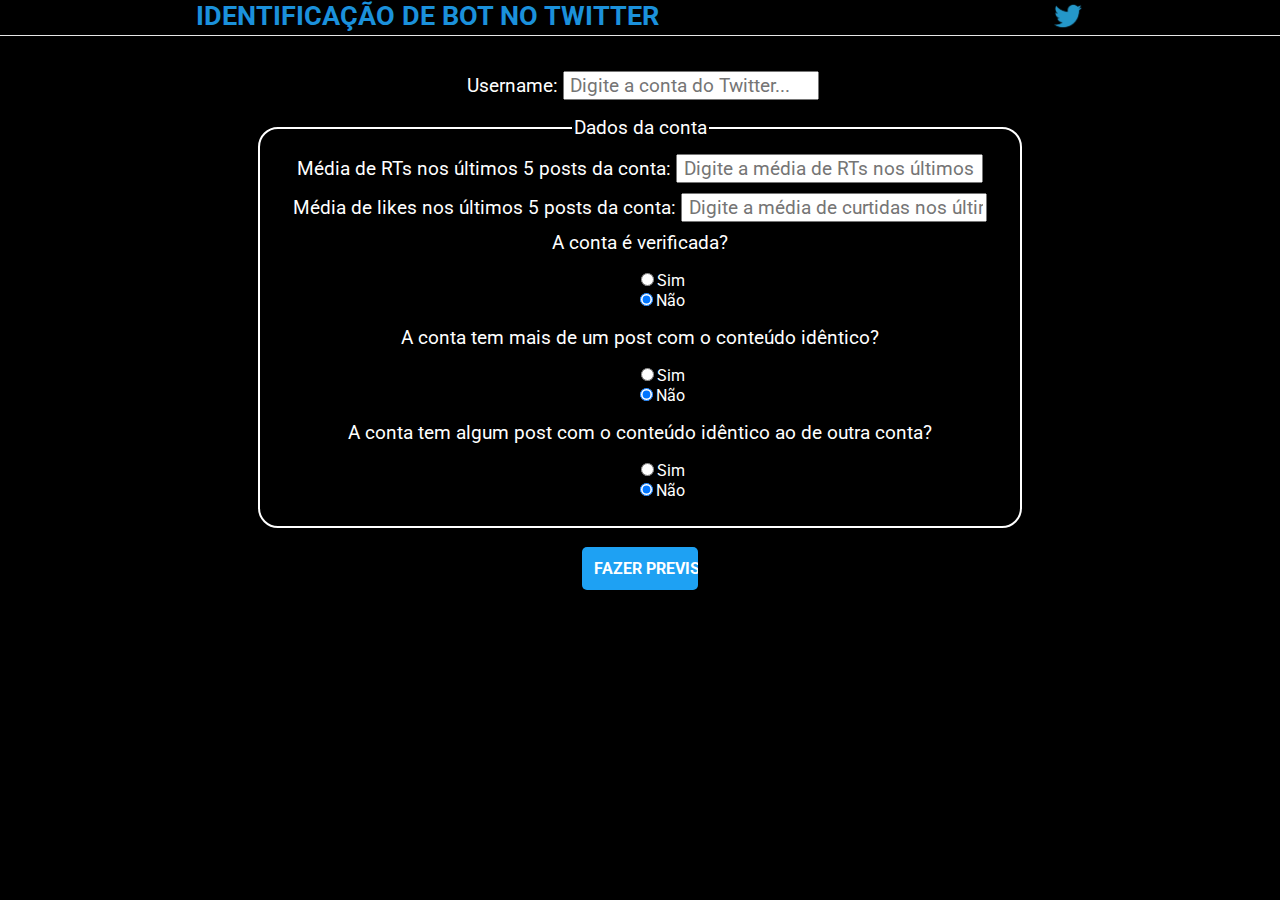
<file: src/templates/index.html>
<!DOCTYPE html>
<html lang="en">
<head>
  <meta charset="UTF-8">
  <meta name="viewport" content="width=device-width, initial-scale=1.0, shrink-to-fit=no">
  <meta name="description" content="Aplicação com o objetivo de prever se uma conta é um bot ou não no Twitter/X">
  <title>Identificação de bot no Twitter</title>
  <link rel="stylesheet" type="text/css" href="../static/css/style.css"/>
  <script type="text/javascript" src="../static/js/script.js"></script>
</head>
<body>
  <header>
    <div id="head">
       <h1 class="logo">Identificação de bot no Twitter</h1>
       <img src="../static/img/old-logo-twitter.png" alt="Logo antiga do Twitter"/>
    </div>
  </header>
  <br/>
  <!--Formulário HTML através do método POST-->
  <div class="container">
    <form name="form1" method="post" action="/verificar" onSubmit="return valida_dados()">
      <center>
        <p>
          <label id="user_label" for="username">Username: </label>
          <input type="text" id="username" name="username" placeholder="Digite a conta do Twitter..." required/>
        </p>
      </center>
      <div>
        <fieldset>
          <!-- <p>
            <label for="follower_count">Quantidade de seguidores: </label>
            <input type="number" id="follower_count" name="follower_count" placeholder="Digite a quantidade de seguidores da conta..." required/>
          </p>
          <p>
            <label for="followings_count">Quantidade de usuários que a conta segue: </label>
            <input type="number" id="followings_count" name="followings_count" placeholder="Digite a quantidade seguida pela conta..." required/>
          </p>
          <p>
            <label for="favourites_count">Quantidade de likes: </label>
            <input type="number" id="favourites_count" name="favourites_count" placeholder="Digite a quantidade total de curtidas que a conta já deu..." required/>
          </p>
          <p>
            <label for="statuses_count">Quantidade de posts: </label>
            <input type="number" id="statuses_count" name="statuses_count" placeholder="Digite a quantidade total de tweets que a conta já fez..." required/>
          </p>
          <p>
            <label for="followers_followings_ratio">Proporção de seguidores por usuários seguidos pela conta: </label>
            <input type="number" step=any id="followers_followings_ratio" name="followers_followings_ratio" placeholder="Digite a divisão de seguidores por seguidos da conta..." required/>
          </p> -->
          <p>
            <label for="rts_mean">Média de RTs nos últimos 5 posts da conta: </label>
            <input type="number" step=any id="rts_mean" name="rts_mean" placeholder="Digite a média de RTs nos últimos 5 posts..." required/>
          </p>
          <p>
            <label for="favs_mean">Média de likes nos últimos 5 posts da conta: </label>
            <input type="number" step=any id="favs_mean" name="favs_mean" placeholder="Digite a média de curtidas nos últimos 5 posts..." required/>
          </p>
          <!-- <p>
            <label for="rts_favs_ratio">Proporção de RTs por likes nos últimos 5 posts da conta: </label>
            <input type="number" step=any id="rts_favs_ratio" name="rts_favs_ratio" placeholder="Digite a divisão entre RTs e curtidas nos últimos 5 posts..." required/>
          </p> -->
          <p>
            <p>A conta é verificada? </p>
            <ul>
              <li><input type="radio" id="s_verified" name="is_verified" value="1"/><label for="s_verified">Sim</label></li>
              <li><input type="radio" id="n_verified" name="is_verified" value="0" checked/><label for="n_verified">Não</label></li>
            </ul>
          </p>
          <!-- <p>
            <p>A conta tem uma URL vinculada ao seu perfil? </p>
            <ul>
              <li><input type="radio" id="s_url" name="has_url" value="1"/><label for="s_url">Sim</label></li>
              <li><input type="radio" id="n_url" name="has_url" value="0" checked/><label for="n_url">Não</label></li>
            </ul>
          </p> -->
          <p>
            <p>A conta tem mais de um post com o conteúdo idêntico? </p>
            <ul>
              <li><input type="radio" id="s_once" name="more_than_once" value="1"/><label for="s_once">Sim</label></li>
              <li><input type="radio" id="n_once" name="more_than_once" value="0" checked/><label for="n_once">Não</label></li>
            </ul>
          </p>
          <p>
            <p>A conta tem algum post com o conteúdo idêntico ao de outra conta? </p>
            <ul>
              <li><input type="radio" id="s_other" name="by_other" value="1"/><label for="s_other">Sim</label></li>
              <li><input type="radio" id="n_other" name="by_other" value="0" checked/><label for="n_other">Não</label></li>
            </ul>
          </p>
          <legend>Dados da conta</legend>
        </fieldset>
      </div>
      <br/>
      <input type="submit" id="verificar" name="verificar" value="Fazer previsão"/>
    </form>
  </div>
</body>
</file>
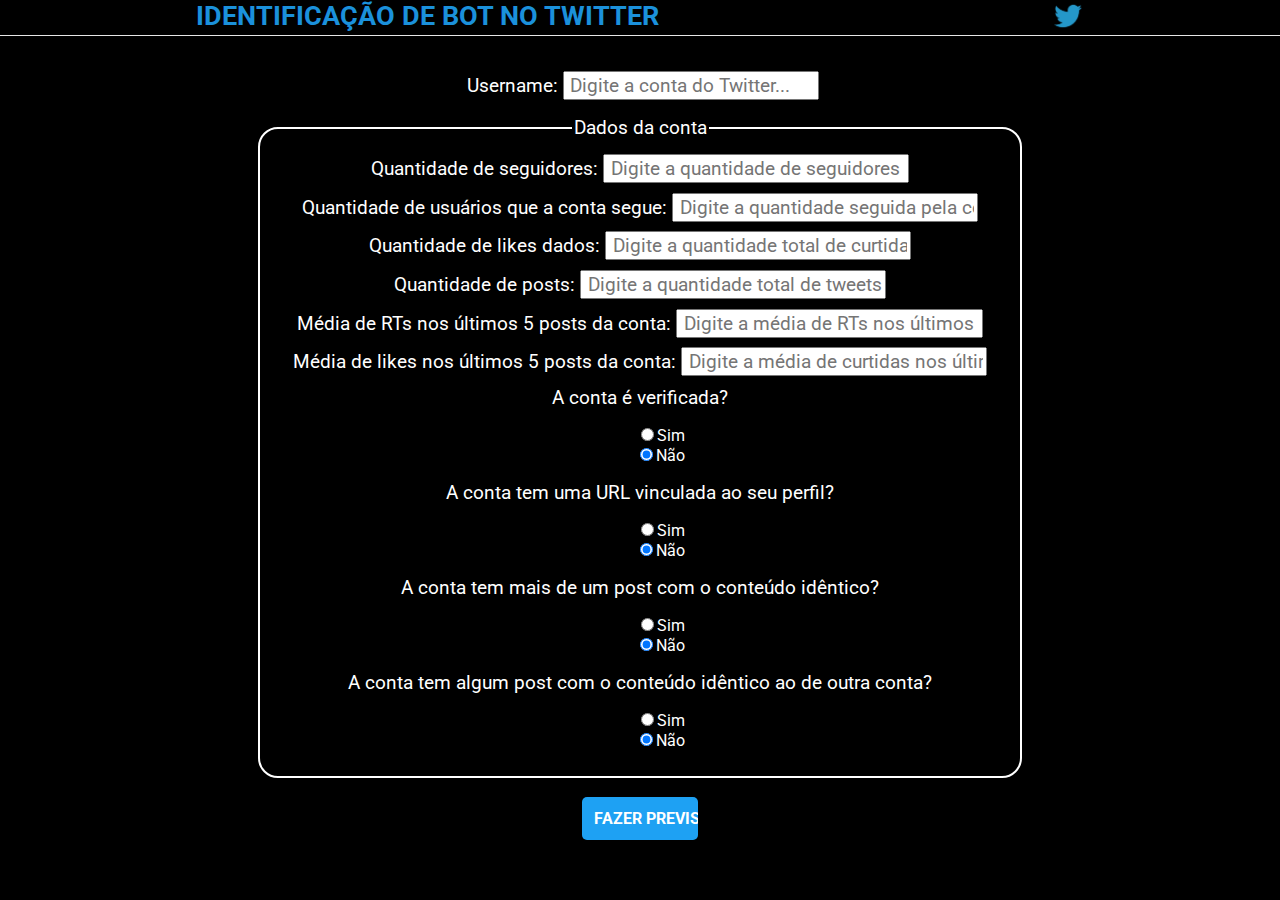
<file: src_v1/templates/index.html>
<!DOCTYPE html>
<html lang="en">
<head>
  <meta charset="UTF-8">
  <meta name="viewport" content="width=device-width, initial-scale=1.0, shrink-to-fit=no">
  <meta name="description" content="Aplicação com o objetivo de prever se uma conta é um bot ou não no Twitter/X">
  <title>Identificação de bot no Twitter</title>
  <link rel="stylesheet" type="text/css" href="../static/css/style.css"/>
  <script type="text/javascript" src="../static/js/script.js"></script>
</head>
<body>
  <header>
    <div id="head">
       <h1 class="logo">Identificação de bot no Twitter</h1>
       <img src="../static/img/old-logo-twitter.png" alt="Logo antiga do Twitter"/>
    </div>
  </header>
  <br/>
  <!--Formulário HTML através do método POST-->
  <div class="container">
    <form name="form1" method="post" action="/verificar" onSubmit="return valida_dados()">
      <center>
        <p>
          <label id="user_label" for="username">Username: </label>
          <input type="text" id="username" name="username" placeholder="Digite a conta do Twitter..." required/>
        </p>
      </center>
      <div>
        <fieldset>
          <p>
            <label for="follower_count">Quantidade de seguidores: </label>
            <input type="number" id="follower_count" name="follower_count" placeholder="Digite a quantidade de seguidores da conta..." required/>
          </p>
          <p>
            <label for="followings_count">Quantidade de usuários que a conta segue: </label>
            <input type="number" id="followings_count" name="followings_count" placeholder="Digite a quantidade seguida pela conta..." required/>
          </p>
          <p>
            <label for="favourites_count">Quantidade de likes dados: </label>
            <input type="number" id="favourites_count" name="favourites_count" placeholder="Digite a quantidade total de curtidas que a conta já deu..." required/>
          </p>
          <p>
            <label for="statuses_count">Quantidade de posts: </label>
            <input type="number" id="statuses_count" name="statuses_count" placeholder="Digite a quantidade total de tweets que a conta já fez..." required/>
          </p>
          <p>
            <label for="rts_mean">Média de RTs nos últimos 5 posts da conta: </label>
            <input type="number" step=any id="rts_mean" name="rts_mean" placeholder="Digite a média de RTs nos últimos 5 posts..." required/>
          </p>
          <p>
            <label for="favs_mean">Média de likes nos últimos 5 posts da conta: </label>
            <input type="number" step=any id="favs_mean" name="favs_mean" placeholder="Digite a média de curtidas nos últimos 5 posts..." required/>
          </p>
          <p>
            <p>A conta é verificada? </p>
            <ul>
              <li><input type="radio" id="s_verified" name="is_verified" value="1"/><label for="s_verified">Sim</label></li>
              <li><input type="radio" id="n_verified" name="is_verified" value="0" checked/><label for="n_verified">Não</label></li>
            </ul>
          </p>
          <p>
            <p>A conta tem uma URL vinculada ao seu perfil? </p>
            <ul>
              <li><input type="radio" id="s_url" name="has_url" value="1"/><label for="s_url">Sim</label></li>
              <li><input type="radio" id="n_url" name="has_url" value="0" checked/><label for="n_url">Não</label></li>
            </ul>
          </p>
          <p>
            <p>A conta tem mais de um post com o conteúdo idêntico? </p>
            <ul>
              <li><input type="radio" id="s_once" name="more_than_once" value="1"/><label for="s_once">Sim</label></li>
              <li><input type="radio" id="n_once" name="more_than_once" value="0" checked/><label for="n_once">Não</label></li>
            </ul>
          </p>
          <p>
            <p>A conta tem algum post com o conteúdo idêntico ao de outra conta? </p>
            <ul>
              <li><input type="radio" id="s_other" name="by_other" value="1"/><label for="s_other">Sim</label></li>
              <li><input type="radio" id="n_other" name="by_other" value="0" checked/><label for="n_other">Não</label></li>
            </ul>
          </p>
          <legend>Dados da conta</legend>
        </fieldset>
      </div>
      <br/>
      <input type="submit" id="verificar" name="verificar" value="Fazer previsão"/>
    </form>
  </div>
</body>
</file>
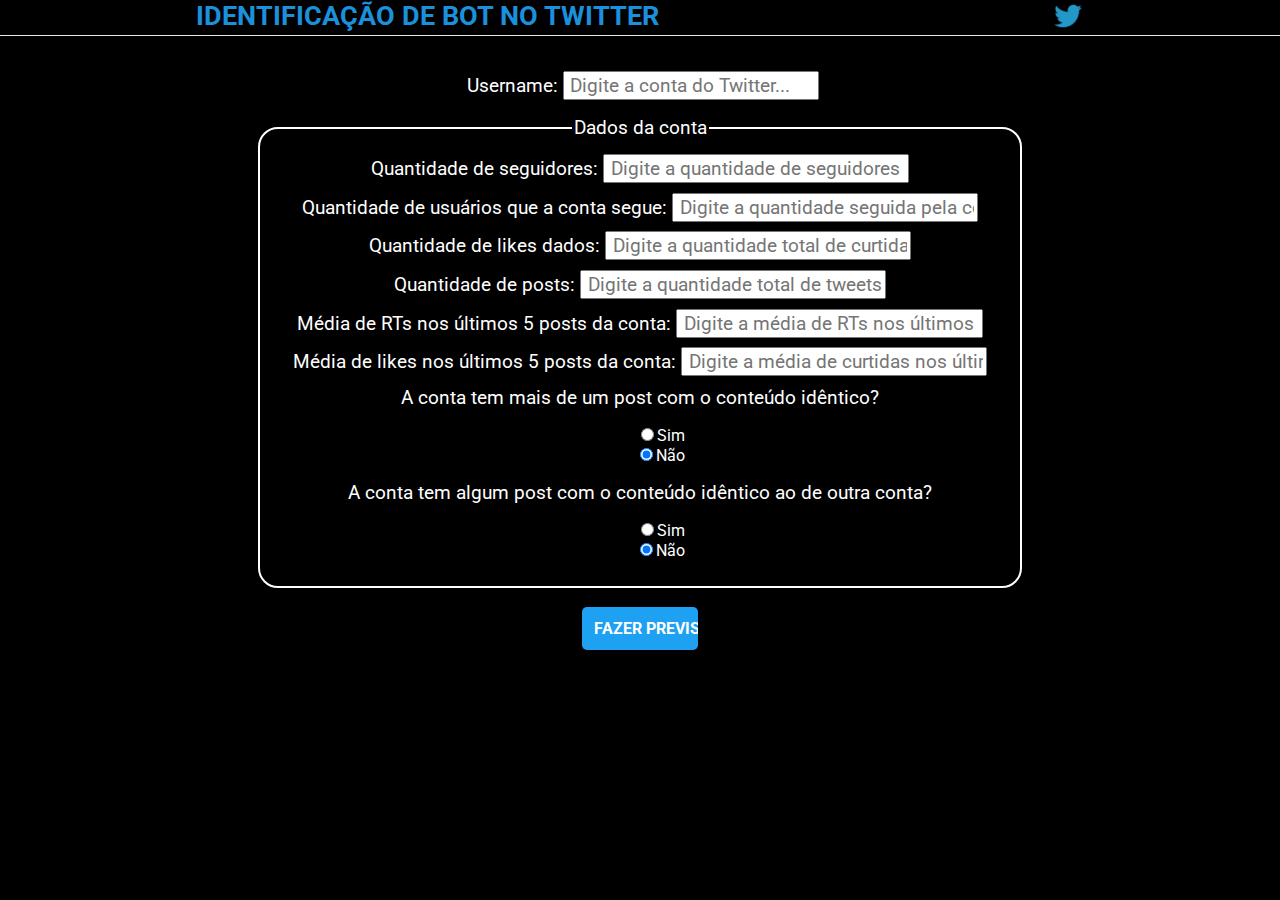
<file: prototype/src_gradient/templates/index.html>
<!DOCTYPE html>
<html lang="en">
<head>
  <meta charset="UTF-8">
  <meta name="viewport" content="width=device-width, initial-scale=1.0, shrink-to-fit=no">
  <meta name="description" content="Aplicação com o objetivo de prever se uma conta é um bot ou não no Twitter/X">
  <title>Identificação de bot no Twitter</title>
  <link rel="stylesheet" type="text/css" href="../static/css/style.css"/>
  <script type="text/javascript" src="../static/js/script.js"></script>
</head>
<body>
  <header>
    <div id="head">
       <h1 class="logo">Identificação de bot no Twitter</h1>
       <img src="../static/img/old-logo-twitter.png" alt="Logo antiga do Twitter"/>
    </div>
  </header>
  <br/>
  <!--Formulário HTML através do método POST-->
  <div class="container">
    <form name="form1" method="post" action="/verificar" onSubmit="return valida_dados()">
      <center>
        <p>
          <label id="user_label" for="username">Username: </label>
          <input type="text" id="username" name="username" placeholder="Digite a conta do Twitter..." required/>
        </p>
      </center>
      <div>
        <fieldset>
          <p>
            <label for="follower_count">Quantidade de seguidores: </label>
            <input type="number" id="follower_count" name="follower_count" placeholder="Digite a quantidade de seguidores da conta..." required/>
          </p>
          <p>
            <label for="followings_count">Quantidade de usuários que a conta segue: </label>
            <input type="number" id="followings_count" name="followings_count" placeholder="Digite a quantidade seguida pela conta..." required/>
          </p>
          <p>
            <label for="favourites_count">Quantidade de likes dados: </label>
            <input type="number" id="favourites_count" name="favourites_count" placeholder="Digite a quantidade total de curtidas que a conta já deu..." required/>
          </p>
          <p>
            <label for="statuses_count">Quantidade de posts: </label>
            <input type="number" id="statuses_count" name="statuses_count" placeholder="Digite a quantidade total de tweets que a conta já fez..." required/>
          </p>
          <p>
            <label for="rts_mean">Média de RTs nos últimos 5 posts da conta: </label>
            <input type="number" step=any id="rts_mean" name="rts_mean" placeholder="Digite a média de RTs nos últimos 5 posts..." required/>
          </p>
          <p>
            <label for="favs_mean">Média de likes nos últimos 5 posts da conta: </label>
            <input type="number" step=any id="favs_mean" name="favs_mean" placeholder="Digite a média de curtidas nos últimos 5 posts..." required/>
          </p>
          <!-- <p>
            <p>A conta é verificada? </p>
            <ul>
              <li><input type="radio" id="s_verified" name="is_verified" value="1"/><label for="s_verified">Sim</label></li>
              <li><input type="radio" id="n_verified" name="is_verified" value="0" checked/><label for="n_verified">Não</label></li>
            </ul>
          </p>
          <p>
            <p>A conta tem uma URL vinculada ao seu perfil? </p>
            <ul>
              <li><input type="radio" id="s_url" name="has_url" value="1"/><label for="s_url">Sim</label></li>
              <li><input type="radio" id="n_url" name="has_url" value="0" checked/><label for="n_url">Não</label></li>
            </ul>
          </p> -->
          <p>
            <p>A conta tem mais de um post com o conteúdo idêntico? </p>
            <ul>
              <li><input type="radio" id="s_once" name="more_than_once" value="1"/><label for="s_once">Sim</label></li>
              <li><input type="radio" id="n_once" name="more_than_once" value="0" checked/><label for="n_once">Não</label></li>
            </ul>
          </p>
          <p>
            <p>A conta tem algum post com o conteúdo idêntico ao de outra conta? </p>
            <ul>
              <li><input type="radio" id="s_other" name="by_other" value="1"/><label for="s_other">Sim</label></li>
              <li><input type="radio" id="n_other" name="by_other" value="0" checked/><label for="n_other">Não</label></li>
            </ul>
          </p>
          <legend>Dados da conta</legend>
        </fieldset>
      </div>
      <br/>
      <input type="submit" id="verificar" name="verificar" value="Fazer previsão"/>
    </form>
  </div>
</body>
</file>
<file: src/static/css/style.css>
/* Imports */
@import url('https://fonts.googleapis.com/css2?family=Roboto:wght@400;700&display=swap');

/* Variáveis */
:root {
  --mainColor: #1ea1f3;
}

* {
  font-family: 'Roboto', sans-serif;
}

html, body {
  margin: 0;
  padding: 0;
  height: 100%;
}

body {
  background-color: black;
  color: white;
  display: flex;
  flex-direction: column;
}

ul {
  list-style-type: none;
}

header {
  border-bottom: 1px solid white;
  height: 35px;
  width: 100%;
  opacity: .9;
  display: flex;
  align-self: center;
  justify-self: center;
}

#head {
  display: flex;
  justify-content: space-around;
  width: 100%;
}

#head a {
  text-decoration: none;
}

#head img {
  height: 3.5vh;
}

header h1.logo {
  margin: 0;
  font-size: 1.7em;
  color: var(--mainColor);
  text-transform: uppercase;
}

header h1.logo:hover {
  color: #30a7f0be;
}

.container {
  width: 60%;
  align-self: center;
  justify-self: center;
}

form {
  display: flex;
  flex-direction: column;
  text-align: center;
}

fieldset {
  border-radius: 20px;
  border: 2px solid white;
}

fieldset p {
  margin: 0;
  margin-top: 0.5em;
  font-size: 1.2em;
}

fieldset input[type="number"] {
  padding-left: 0.3em;
  font-size: 1em;
  width: 40%;
}

input::-webkit-outer-spin-button,
input::-webkit-inner-spin-button {
    -webkit-appearance: none;
    margin: 0;
}

#user_label, #username {
  padding-left: 0.3em;
  font-size: 1.2em;
}

li input {
  font-size: 2em;
}

fieldset legend {
  font-size: 1.2em;
}

#verificar, #voltar {
  background: var(--mainColor);
  color: white;
  border: none;
  border-radius: 5px;
  font-size: 1em;
  padding: 12px;
  width: 15%;
  align-self: center;
  cursor: pointer;
  text-transform: uppercase;
  font-weight: bold;
}

#voltar {
  background-color: #009dff;
  width: 10%;
  align-self: center;
  justify-self: center;
}

h2 {
  font-size: 3em;
  margin: 0;
  margin-top: 40px;
  text-align: center;
  letter-spacing: -2px;
}

h3 {
  margin-top: 40px;
  margin-bottom: 40px;
  font-size: 1.7em;
  font-weight: 100;
  text-align: center;
  letter-spacing: -1px;
  color: #ffffffe6;
}

.results {
  width: 70%;
  align-self: center;
  justify-self: center;
  display: flex;
  flex-direction: column;
}

table {
  border-collapse: collapse; /* CSS2 */
  background: black;
  border: 2px solid white;
  margin-bottom: 3em;
  align-self: center;
  width: 100%;
}

table tr, td, th {
  display: flex;
  width: 100%;
  align-items: center;
  justify-content: center;
}

/* table th {
  padding-left: 0.1em;
  padding-right: 0.1em;
} */

table th, table td {
  border: 1px solid white;
  font-size: 1.2em;
}

table th {
  background-color: rgb(100, 100, 100);
}
</file>
<file: src_v1/static/css/style.css>
/* Imports */
@import url('https://fonts.googleapis.com/css2?family=Roboto:wght@400;700&display=swap');

/* Variáveis */
:root {
  --mainColor: #1ea1f3;
}

* {
  font-family: 'Roboto', sans-serif;
}

html, body {
  margin: 0;
  padding: 0;
  height: 100%;
}

body {
  background-color: black;
  color: white;
  display: flex;
  flex-direction: column;
}

ul {
  list-style-type: none;
}

header {
  border-bottom: 1px solid white;
  height: 35px;
  width: 100%;
  opacity: .9;
  display: flex;
  align-self: center;
  justify-self: center;
}

#head {
  display: flex;
  justify-content: space-around;
  width: 100%;
}

#head a {
  text-decoration: none;
}

#head img {
  height: 3.5vh;
}

header h1.logo {
  margin: 0;
  font-size: 1.7em;
  color: var(--mainColor);
  text-transform: uppercase;
}

header h1.logo:hover {
  color: #30a7f0be;
}

.container {
  width: 60%;
  align-self: center;
  justify-self: center;
}

form {
  display: flex;
  flex-direction: column;
  text-align: center;
}

fieldset {
  border-radius: 20px;
  border: 2px solid white;
}

fieldset p {
  margin: 0;
  margin-top: 0.5em;
  font-size: 1.2em;
}

fieldset input[type="number"] {
  padding-left: 0.3em;
  font-size: 1em;
  width: 40%;
}

input::-webkit-outer-spin-button,
input::-webkit-inner-spin-button {
    -webkit-appearance: none;
    margin: 0;
}

#user_label, #username {
  padding-left: 0.3em;
  font-size: 1.2em;
}

li input {
  font-size: 2em;
}

fieldset legend {
  font-size: 1.2em;
}

#verificar, #voltar {
  background: var(--mainColor);
  color: white;
  border: none;
  border-radius: 5px;
  font-size: 1em;
  padding: 12px;
  width: 15%;
  align-self: center;
  cursor: pointer;
  text-transform: uppercase;
  font-weight: bold;
}

#voltar {
  background-color: #009dff;
  width: 10%;
  align-self: center;
  justify-self: center;
}

h2 {
  font-size: 3em;
  margin: 0;
  margin-top: 40px;
  text-align: center;
  letter-spacing: -2px;
}

h3 {
  margin-top: 40px;
  margin-bottom: 40px;
  font-size: 1.7em;
  font-weight: 100;
  text-align: center;
  letter-spacing: -1px;
  color: #ffffffe6;
}

.results {
  width: 70%;
  align-self: center;
  justify-self: center;
  display: flex;
  flex-direction: column;
}

table {
  border-collapse: collapse; /* CSS2 */
  background: black;
  border: 2px solid white;
  margin-bottom: 3em;
  align-self: center;
  width: 100%;
}

table tr, td, th {
  display: flex;
  width: 100%;
  align-items: center;
  justify-content: center;
}

/* table th {
  padding-left: 0.1em;
  padding-right: 0.1em;
} */

table th, table td {
  border: 1px solid white;
  font-size: 1.2em;
}

table th {
  background-color: rgb(100, 100, 100);
}
</file>
<file: prototype/src_gradient/static/css/style.css>
/* Imports */
@import url('https://fonts.googleapis.com/css2?family=Roboto:wght@400;700&display=swap');

/* Variáveis */
:root {
  --mainColor: #1ea1f3;
}

* {
  font-family: 'Roboto', sans-serif;
}

html, body {
  margin: 0;
  padding: 0;
  height: 100%;
}

body {
  background-color: black;
  color: white;
  display: flex;
  flex-direction: column;
}

ul {
  list-style-type: none;
}

header {
  border-bottom: 1px solid white;
  height: 35px;
  width: 100%;
  opacity: .9;
  display: flex;
  align-self: center;
  justify-self: center;
}

#head {
  display: flex;
  justify-content: space-around;
  width: 100%;
}

#head a {
  text-decoration: none;
}

#head img {
  height: 3.5vh;
}

header h1.logo {
  margin: 0;
  font-size: 1.7em;
  color: var(--mainColor);
  text-transform: uppercase;
}

header h1.logo:hover {
  color: #30a7f0be;
}

.container {
  width: 60%;
  align-self: center;
  justify-self: center;
}

form {
  display: flex;
  flex-direction: column;
  text-align: center;
}

fieldset {
  border-radius: 20px;
  border: 2px solid white;
}

fieldset p {
  margin: 0;
  margin-top: 0.5em;
  font-size: 1.2em;
}

fieldset input[type="number"] {
  padding-left: 0.3em;
  font-size: 1em;
  width: 40%;
}

input::-webkit-outer-spin-button,
input::-webkit-inner-spin-button {
    -webkit-appearance: none;
    margin: 0;
}

#user_label, #username {
  padding-left: 0.3em;
  font-size: 1.2em;
}

li input {
  font-size: 2em;
}

fieldset legend {
  font-size: 1.2em;
}

#verificar, #voltar {
  background: var(--mainColor);
  color: white;
  border: none;
  border-radius: 5px;
  font-size: 1em;
  padding: 12px;
  width: 15%;
  align-self: center;
  cursor: pointer;
  text-transform: uppercase;
  font-weight: bold;
}

#voltar {
  background-color: #009dff;
  width: 10%;
  align-self: center;
  justify-self: center;
}

h2 {
  font-size: 3em;
  margin: 0;
  margin-top: 40px;
  text-align: center;
  letter-spacing: -2px;
}

h3 {
  margin-top: 40px;
  margin-bottom: 40px;
  font-size: 1.7em;
  font-weight: 100;
  text-align: center;
  letter-spacing: -1px;
  color: #ffffffe6;
}

.results {
  width: 70%;
  align-self: center;
  justify-self: center;
  display: flex;
  flex-direction: column;
}

table {
  border-collapse: collapse; /* CSS2 */
  background: black;
  border: 2px solid white;
  margin-bottom: 3em;
  align-self: center;
  width: 100%;
}

table tr, td, th {
  display: flex;
  width: 100%;
  align-items: center;
  justify-content: center;
}

/* table th {
  padding-left: 0.1em;
  padding-right: 0.1em;
} */

table th, table td {
  border: 1px solid white;
  font-size: 1.2em;
}

table th {
  background-color: rgb(100, 100, 100);
}
</file>
